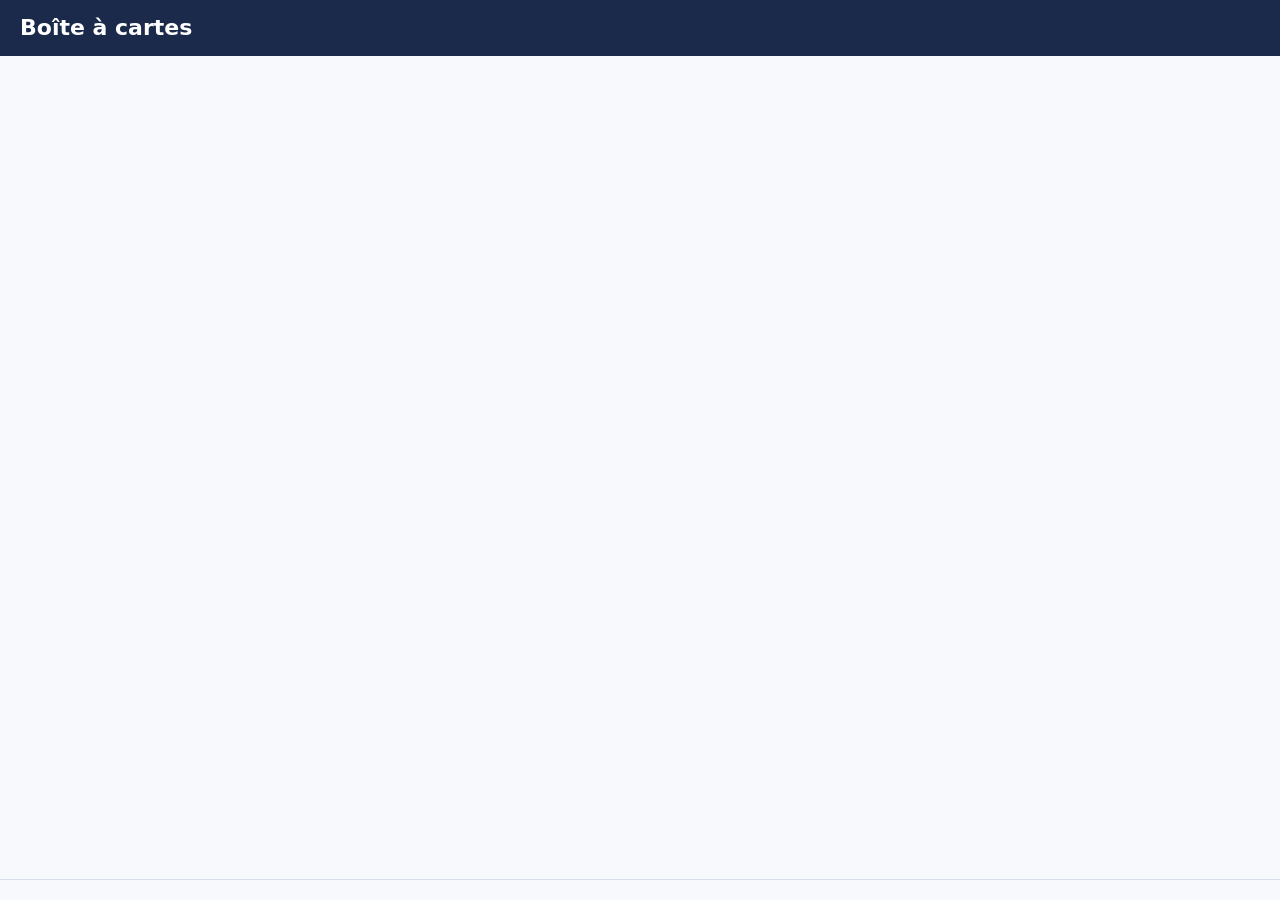
<file: index.html>
<!doctype html>
<html lang="fr">
<head>
<meta charset="utf-8">
<meta name="viewport" content="width=device-width, initial-scale=1">
<meta http-equiv="refresh" content="0; url=reconnaitre-mes-eleves.html">
<title>Boîte à cartes</title>
<link rel="canonical" href="reconnaitre-mes-eleves.html">
</head>
<body>
<p>Redirection vers l’application…</p>
<p><a href="reconnaitre-mes-eleves.html">Ouvrir « Boîte à cartes »</a></p>
</body>
</html>
</file>
